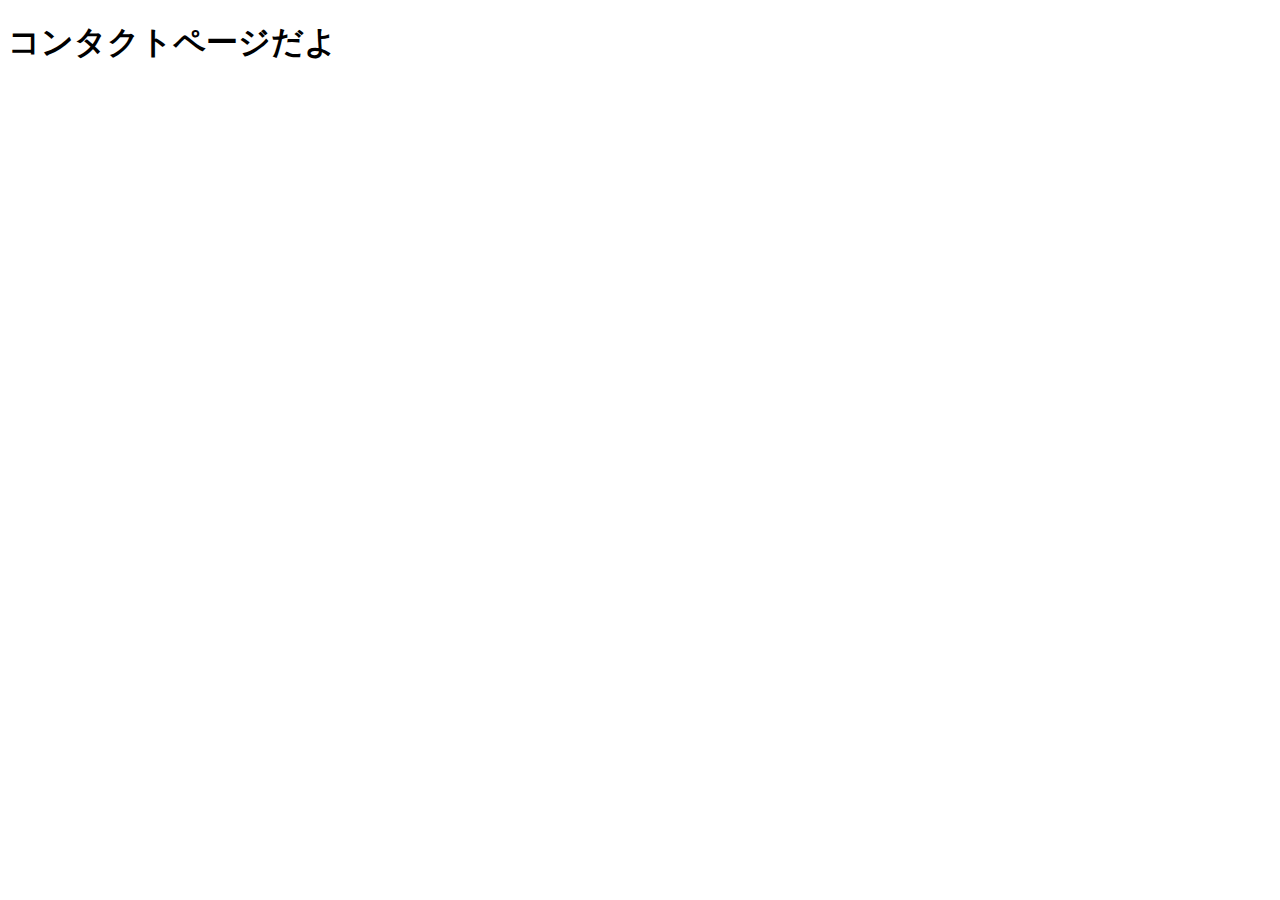
<file: contact.html>
<!DOCTYPE html>
<html lang="ja">
<head>
    <meta charset="UTF-8">
    <meta name="viewport" content="width=device-width, initial-scale=1.0">
    <title>Contact</title>
    <link rel="stylesheet" href="contact.css">
</head>
<body>
    <h1>コンタクトページだよ</h1>

    <!-- <div class="contact-form">
        <p class="section-title">Contact</p>

        <p>Email</p>
        <input>

        <p>Message</p>
        <textarea></textarea>

        <input class="contact-submit" type="submit" value="submit" />
    </div> -->
</body>
</html>
</file>
<file: contact.css>
.contact-form {
    padding-top: 100px;
}

input, textarea {
    width: 400px;
    margin: 10px 0px 30px 0px;
    padding: 20px;
    font-size: 18px;
    border: 1px solid #dee7ec;
}

.contact-submit {
    background-color: #dee7ec;
    color: #889eab;
}
</file>
